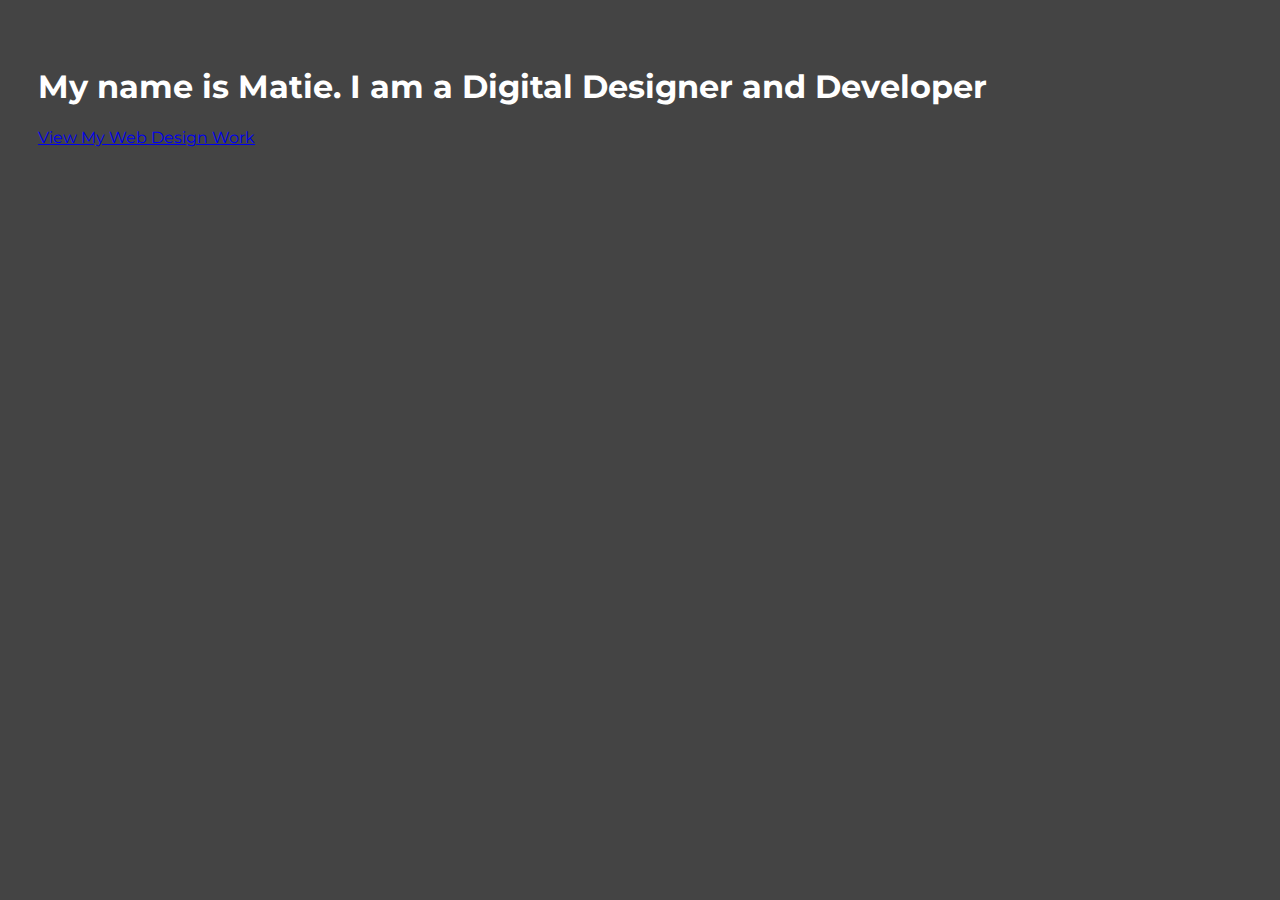
<file: index.html>
<!doctype html>
<html lang="en">
  <head>
    <!-- Required meta tags -->
    <meta charset="utf-8">
    <meta name="viewport" content="width=device-width, initial-scale=1, shrink-to-fit=no">

    <!-- Bootstrap CSS -->
    <link rel="stylesheet" href="https://stackpath.bootstrapcdn.com/bootstrap/4.5.0/css/bootstrap.min.css" integrity="sha384-9aIt2nRpC12Uk9gS9baDl411NQApFmC26EwAOH8WgZl5MYYxFfc+NcPb1dKGj7Sk" crossorigin="anonymous">
	
	  
	<!-- Fonts -->
	<link href="https://fonts.googleapis.com/css2?family=Montserrat:wght@400;600;700&display=swap" rel="stylesheet"> 
	  
	  
    <!-- MY CSS -->
    <link rel="stylesheet" href="https://matienatov.github.io/styles.css">

    <link rel="icon" 
      type="image/png" 
      href="https://raw.githubusercontent.com/matienatov/matienatov.github.io/master/images/Favicon_MN.png">
      

    <title>
      Home | Matie Natov | Digital Designer and Developer
    </title>
  </head>
  <body>

    <style>

	body {
		background: url(https://raw.githubusercontent.com/matienatov/matienatov.github.io/master/images/Matie_Natov_Web_Designer.jpg) no-repeat center center fixed;
		-webkit-background-size: cover;
		-moz-background-size: cover;
		-o-background-size: cover;
		background-size: cover;
		min-height: 350px;
		color:#FFF;
		background-color:#444444;
		font-family: 'Montserrat', sans-serif;
	}
		
	.display-4 {
		font-weight: bold;
	}
		
		
    </style>


<br>
<br>

	  
	  
	  

  <div class="container">
    <div class="row">
      <div class="col-md">
        <h1 class="display-4">
			My name is Matie. I&nbsp;am&nbsp;a Digital Designer and Developer
		  </h1>
          <a class="btn btn-primary" href="Web_Design.html">
            View My Web Design Work
          </a>
      </div><!-- end col -->  
      <div class="col-md"></div><!-- end col -->  
    </div><!-- end row-->   
  </div><!-- end -->



  </body>
</html>
</file>
